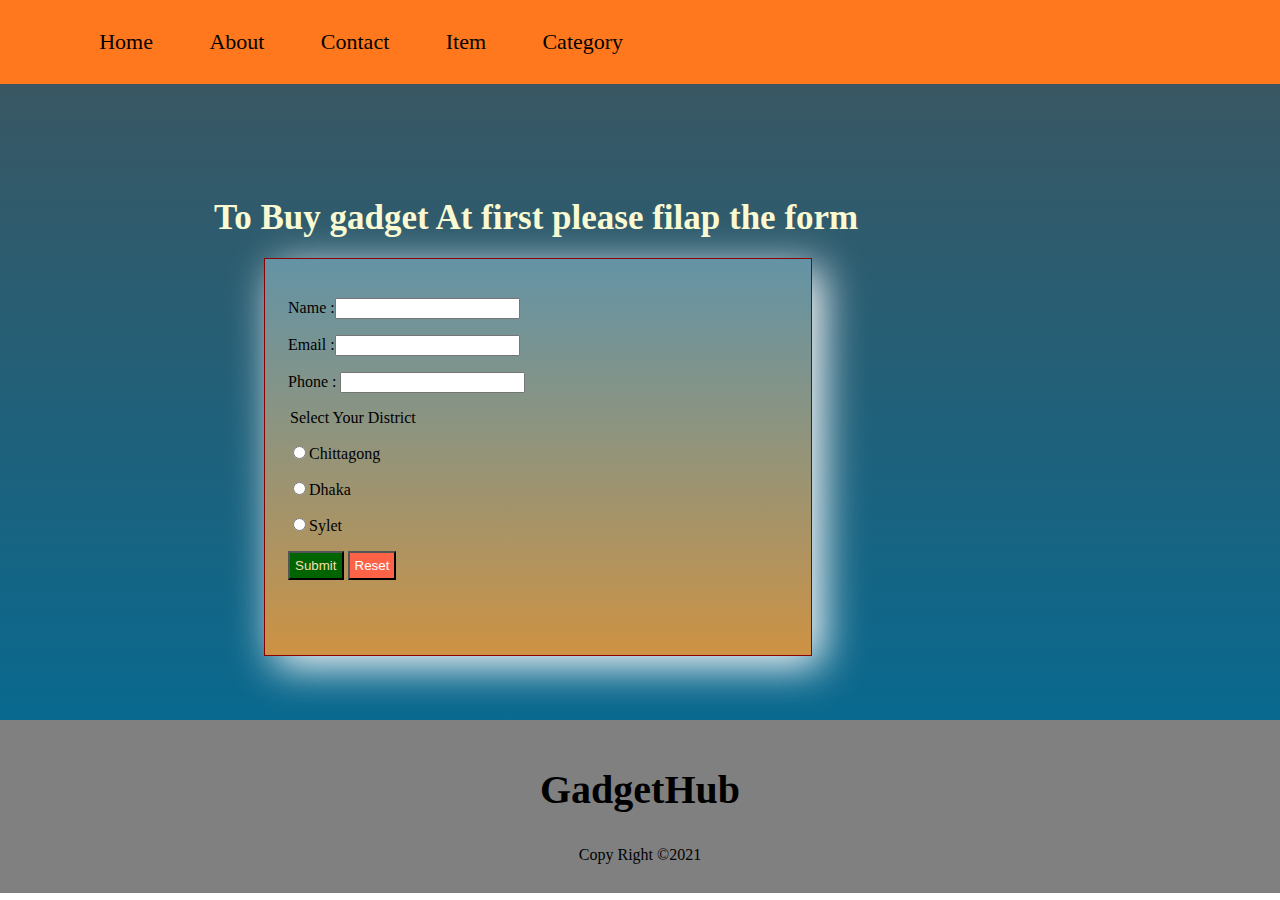
<file: form.html>
<!DOCTYPE html>
<html lang="en">
<head>
    <meta charset="UTF-8">
    <meta http-equiv="X-UA-Compatible" content="IE=edge">
    <meta name="viewport" content="width=device-width, initial-scale=1.0">
    <title>GadgetHub.com</title>
    <link rel="stylesheet" href="style.css">
    <link rel="shortcut icon" href="image/importent.png" type="image/x-icon"/>

</head>
<body > 
    <header>
        <nav>
            <ul>
                <li><a href="index.html">Home</a></li>
                <li><a href="">About</a></li>
                <li><a href="">Contact</a></li>
                <li class="click"><a href="">Item
                    <ul class="dropdown">
                        <li><a href="">Mobile</a></li>
                        <li><a href="">Laptop</a></li>
                        <li><a href="">Tablet</a></li>
                        <li><a href="">Headphone</a></li>
                    </ul>
                </a></li>
                <li class="click"><a href="">Category
                    <ul class="dropdown">
                        <li><a href="">Wireless</a></li>
                        <li><a href="">Sumsung</a></li>
                        <li><a href="">Xaiomi</a></li>
                        <li><a href="">Pocophone</a></li>
                    </ul>
                </a></li>
            </ul>
        </nav>
    </header>
    <div class="container">
        <h1 class="filap">To Buy gadget At first please filap the form
        </h1>
        <form action="">
            <p>Name :<input type="text"></input></p>
            <p>Email :<input type="text"></input></p>
            <p>Phone : <input type="number"></input></p>
            
            <legend>Select Your District</legend>
            <p>
                <label for="Chittagong"><input type="radio" name="District" id="Chittagong">Chittagong</label>
            </p>
            <p>
                <label for="Dhaka"><input type="radio" name="District" id="Dhaka">Dhaka</label>
            </p>
            <p>
                <label for="Sylet"><input type="radio" name="District" id="Sylet">Sylet</label>
            </p>
            <button type="submit" style="color:wheat; size: 25px; padding: 1%; background-color: darkgreen;">Submit</button>
            <button type="reset" style="color: rgb(255, 255, 255); size: 25px; padding: 1%; background-color: tomato;">Reset</button>
        </form>
    </div>
    <footer>
        <h2>GadgetHub</h2>
        <p>Copy Right ©2021</p>
    </footer>
</body>
</html>
</file>
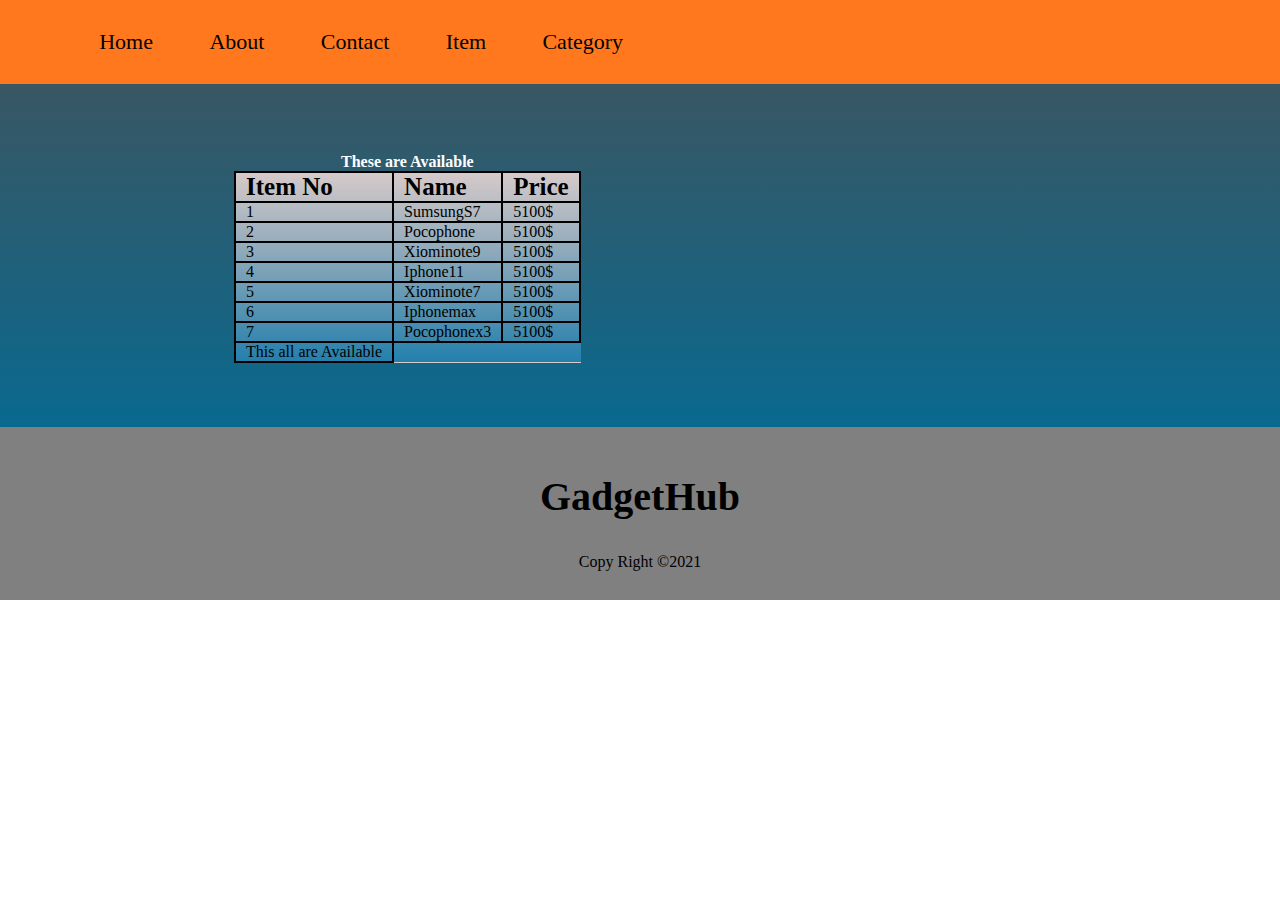
<file: itemtable.html>
<!DOCTYPE html>
<html lang="en">
<head>
    <meta charset="UTF-8">
    <meta http-equiv="X-UA-Compatible" content="IE=edge">
    <meta name="viewport" content="width=device-width, initial-scale=1.0">
    <title>GadgetHub.com</title>
    <link rel="stylesheet" href="style.css">
    <link rel="shortcut icon" href="image/importent.png" type="image/x-icon"/>

</head>
<body class="bodyee">
    <header>
        <nav>
            <ul>
                <li><a href="index.html">Home</a></li>
                <li><a href="">About</a></li>
                <li><a href="">Contact</a></li>
                <li class="click"><a href="">Item
                    <ul class="dropdown">
                        <li><a href="">Mobile</a></li>
                        <li><a href="">Laptop</a></li>
                        <li><a href="">Tablet</a></li>
                        <li><a href="">Headphone</a></li>
                    </ul>
                </a></li>
                <li class="click"><a href="">Category
                    <ul class="dropdown">
                        <li><a href="">Wireless</a></li>
                        <li><a href="">Sumsung</a></li>
                        <li><a href="">Xaiomi</a></li>
                        <li><a href="">Pocophone</a></li>
                    </ul>
                </a></li>
            </ul>
        </nav>
    </header>
        <section class="container">
            <table>
                <caption style="text-align: center; color: rgb(255, 255, 255); size: 25px; font-weight: bold;">These are Available</caption>
                <thead>
                    <td>Item No</td>
                    <td>Name</td>
                    <td>Price</td>
                </thead>
                <tbody>
                    <tr>
                        <td>1</td>
                        <td>SumsungS7</td>
                        <td>5100$</td>
                    </tr>
                    <tr>
                        <td>2</td>
                        <td>Pocophone</td>
                        <td>5100$</td>
                    </tr>
                    <tr>
                        <td>3</td>
                        <td>Xiominote9</td>
                        <td>5100$</td>
                    </tr>
                    <tr>
                        <td>4</td>
                        <td>Iphone11</td>
                        <td>5100$</td>
                    </tr>
                    <tr>
                        <td>5</td>
                        <td>Xiominote7</td>
                        <td>5100$</td>
                    </tr>
                    <tr>
                        <td>6</td>
                        <td>Iphonemax</td>
                        <td>5100$</td>
                    </tr>
                    <tr>
                        <td>7</td>
                        <td>Pocophonex3</td>
                        <td>5100$</td>
                    </tr>
                </tbody>
                <tfoot>
                   <tr><td>This all are Available</td></tr>
                </tfoot>
            </table>
        </section>
        <footer>
            <h2>GadgetHub</h2>
            <p>Copy Right ©2021</p>
        </footer>
</body>
</html>
</file>
<file: style.css>
body{
    margin: 0%;
}
header{
    position: sticky;
    top: 0%;
    margin: 0%;
    text-align: center;
}
nav li{
    list-style: none;
    margin-left: 3%;
    padding: 0px 10px;
    font-weight: 500px;
}
nav > ul{
    display: flex;
  
}
nav li a{
    color: rgb(0, 0, 0);
    text-decoration: none;
    font-size: 22px;
    font-weight: 500px;
}
nav li:hover{
    background-color: darkgray;
}
nav{
    background-color: rgb(255, 120, 30);
    padding: 1%;
    text-align: center;
}
.dropdown{
    display: none;
    position: absolute;
    background-color: lightcoral;
    padding: 1%;
    margin: 0% 2%;
    font-size: 5px;
}
.click:hover .dropdown{
    display: block;
}
#bannerimg{
    background-image: url(image/banner-2.jpg);
    background-repeat: no-repeat;
    background-position: center;
    background-size: cover;
    height: 570px;
}
.flex-sec{
    display: flex;
}
.welcomeDiv{
    margin-left: 250px;
    margin-top: 80px;
    width: 50%;
    height: 50%;
    padding: 5%;
    text-align: center;
    border-top-left-radius: 70px;
    border-bottom-right-radius: 70px;
    background-color: rgba(201, 197, 197, 0.514);
    color: rgb(141, 0, 0);
    font-weight: bold;
    border: 10px inset rgb(102, 94, 94);
}
.welcomeDiv-two{
    width: 30%;
}
.welcomeDiv-two img{
    width: 120%;
    margin-left: 300px;
    
}
h1{
    font-size: 35px;
    font-weight: 800;
}


.secon-sec-div{
    width: 35%;
    padding: 10%;
    margin-top: 20px;
}
.secon-sec-div img{
    width: 100%;
    border-radius: 15px;
}
#sectwo-idtwo {
    margin-top: 130px;
   padding-right: 2%;
   margin-left: 20px;
   
}
#sectwo-idone{
    border: 5px inset black;
    margin-left: 230px;
    margin-top: 200px;
    height: 200px;
    width: 250px;
    padding: 5%;
    background-image:linear-gradient(rgb(204, 240, 255),rgb(165, 165, 255));
    border-radius: 50px;
    box-shadow: 10px 10px 40px rgb(0, 0, 0);
}
#secidtwo {
   
    background-image: linear-gradient(rgb(202, 182, 163),rgb(240, 137, 42));
}
.anchor-button{
    text-decoration: none;
    background: linear-gradient(45deg, rgb(150, 45, 4), rgb(255, 50, 14));
    padding: 10px 40px;
    border-radius: 5px;
    color: white;
    font-weight: 700;
}
.bodyee{
    
    margin: 0%;
}
table{
    border-collapse: collapse;
    margin: 5px 0 0% 170px;
    background-image: linear-gradient(rgb(214, 202, 202),rgba(50, 153, 212, 0.507));
}
td{
    border: 2px solid black;
    padding: 0 10px;
    
}
thead{
    font-size: 25px;
    font-weight: bold;
}
.container{
    padding: 5%;
    background-image: url(image/2222.jpg);
    background-repeat: no-repeat;
    background-position: center;
    background-size:cover;
}

.filap{
    margin: 50px 0 0 150px;
}
form{
    border: 1px solid darkred;
    width: 500px;
    height: 350px;
    padding: 2%;
    margin: 20px 0 0 200px;
    background-image: linear-gradient(rgba(154, 201, 219, 0.507),rgb(206, 146, 67));
    box-shadow: 10px 10px 40px rgb(255, 254, 254);
}
.container{
    background-image: linear-gradient(rgb(57, 87, 99),rgb(9, 105, 143));

}
.container h1 {
    color: lightgoldenrodyellow;
}
.non-flex{
    text-align: center;
    padding: 5%;
    margin-bottom: 20px;
    color: rgb(68, 7, 7);
    background-image: linear-gradient(rgb(238, 152, 137),tomato);
}
h2{
    font-size: 40px;
    font-weight: 700;
}

#fourthsec{
        width: 50%;
        height: 300px;
        padding: 5%;
    
}
.one{
    margin-left: 20px;
    border: black;
    background-color: cadetblue;
    padding: 5%;
    height: 250px;
    background-image: linear-gradient(rgba(12, 107, 145, 0.753),rgb(83, 137, 187));
    box-shadow: 10px 10px 40px rgb(116, 116, 116);
    border: 1px solid rgb(255, 253, 253);
    border-radius: 40px;

}
#fourthsec img{
    width: 200px;
    height: 100px;
    border-radius: 20px;
}

.five{
    width: 50%;
    height: 300px;
    padding: 5%;
    margin-left: 100px;
}
.flex{
    background-image: linear-gradient(rgba(12, 107, 145, 0.753),rgb(83, 137, 187));
    width: 100%;
    height: 600px;
}
footer{
    text-align: center;
    padding: 1%;
    background-color: gray;
    color: black;
}
</file>
